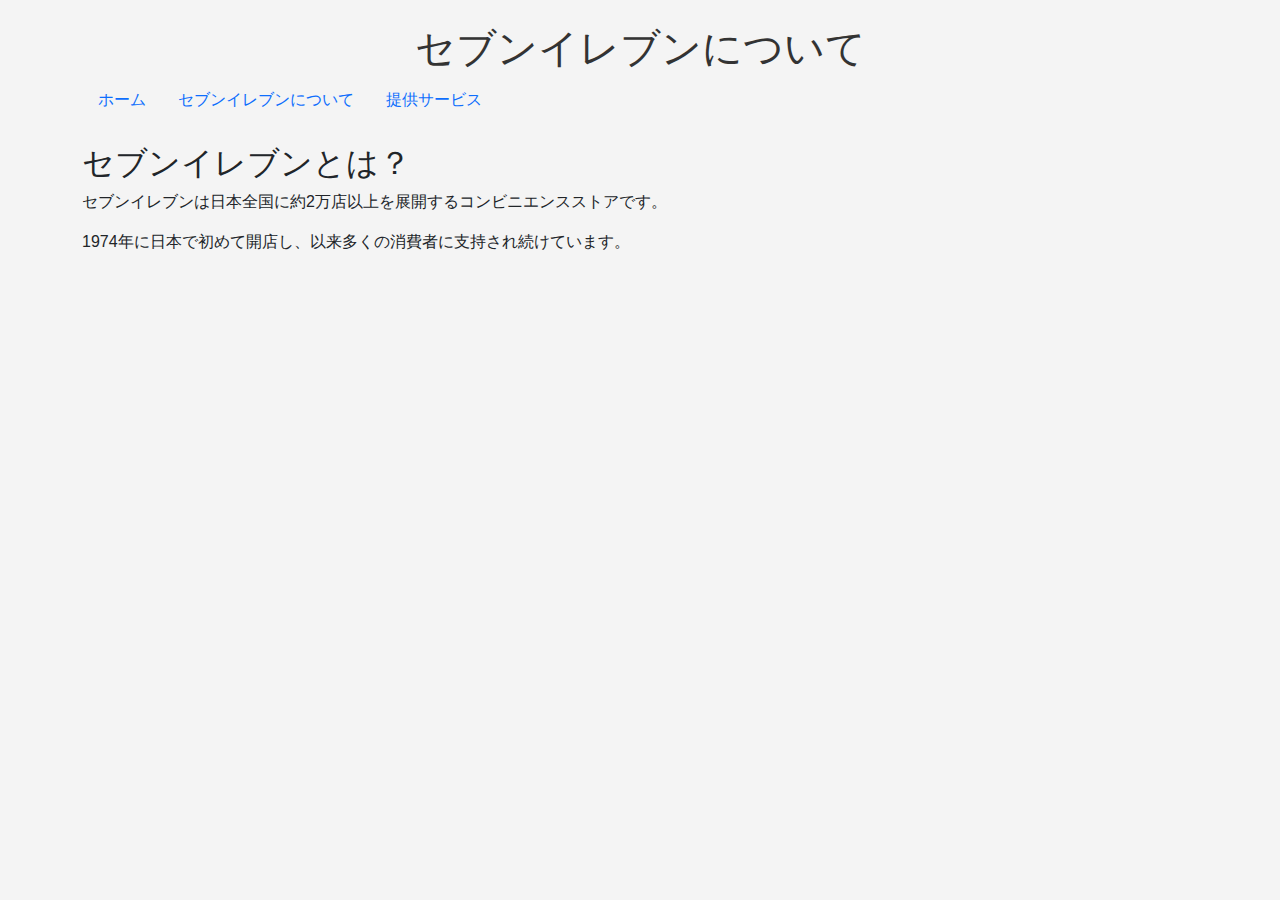
<file: index.html>
<!DOCTYPE html>
<html lang="ja">
<head>
    <meta charset="UTF-8">
    <meta name="viewport" content="width=device-width, initial-scale=1.0">
    <title>セブンイレブンについて</title>
    <link href="https://cdn.jsdelivr.net/npm/bootstrap@5.1.3/dist/css/bootstrap.min.css" rel="stylesheet">
    <link rel="stylesheet" href="style.css">
</head>
<body>

    <header class="container text-center my-4">
        <h1>セブンイレブンについて</h1>
        <nav>
            <ul class="nav">
                <li class="nav-item">
                    <a class="nav-link" href="index.html">ホーム</a>
                </li>
                <li class="nav-item">
                    <a class="nav-link" href="about.html">セブンイレブンについて</a>
                </li>
                <li class="nav-item">
                    <a class="nav-link" href="services.html">提供サービス</a>
                </li>
            </ul>
        </nav>
    </header>

    <div class="container">
        <h2>セブンイレブンとは？</h2>
        <p>セブンイレブンは日本全国に約2万店以上を展開するコンビニエンスストアです。</p>
        <p>1974年に日本で初めて開店し、以来多くの消費者に支持され続けています。</p>
    </div>



</body>
</html>
</file>
<file: style.css>
body {
    font-family: Arial, sans-serif;
    background-color: #f4f4f4;
}

header h1 {
    color: #333;
}

footer {
    background-color: #222;
    color: #fff;
    padding: 10px 0;
}
</file>
